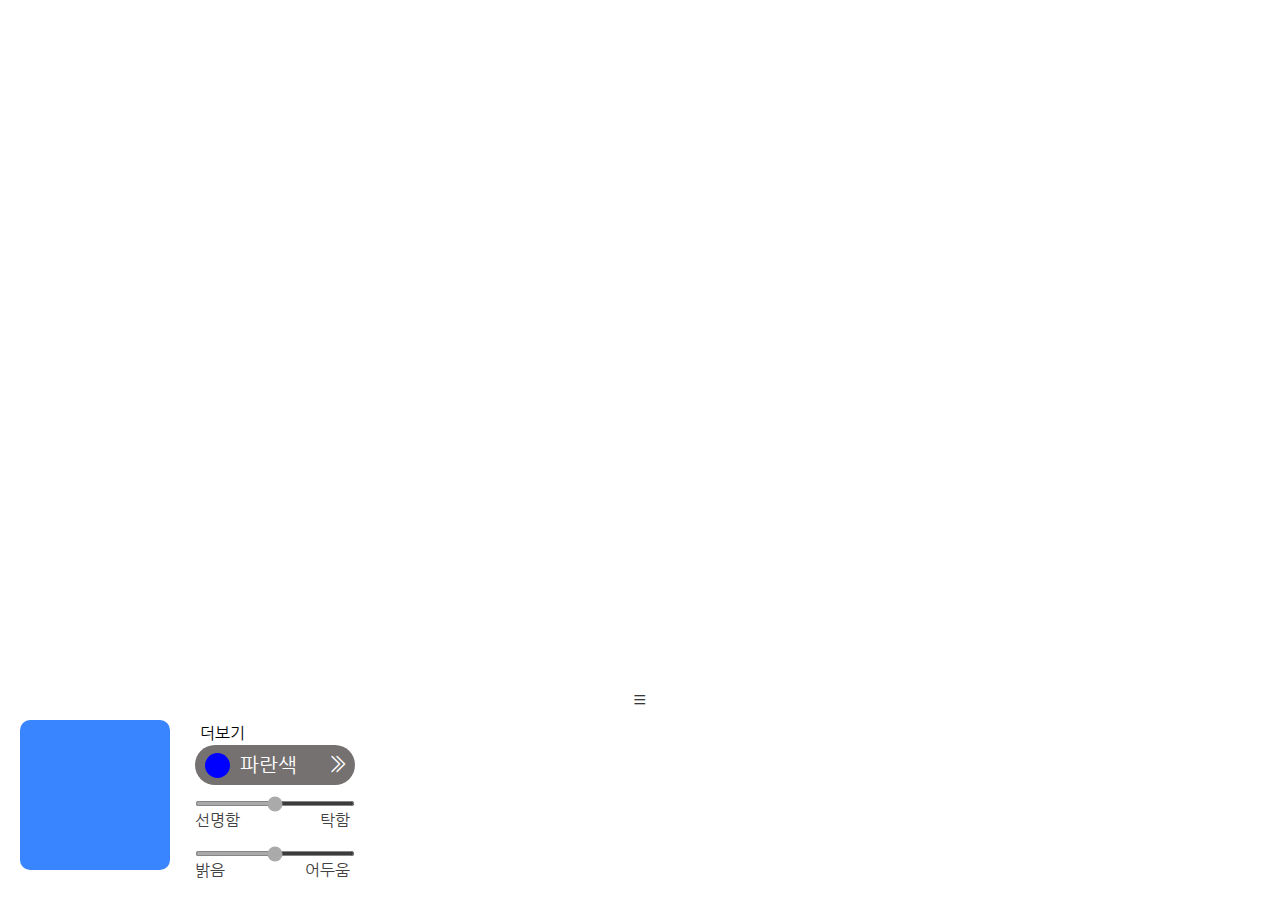
<file: card.html>
<!DOCTYPE html>
<html lang="en">
<head>
    <meta charset="UTF-8">
    <meta http-equiv="X-UA-Compatible" content="IE=edge">
    <meta name="viewport" content="width=device-width, initial-scale=1.0">
    <link rel="stylesheet" href="https://cdn.jsdelivr.net/npm/bootstrap-icons@1.10.5/font/bootstrap-icons.css">
    <link rel="stylesheet" href="css/reset.css">
    <link rel="stylesheet" href="css/card.css">
    <title>card</title>
</head>
<body>
    <footer>
        <card class="container">
            <div class="nav-toggle card-item" id="nav_toggle">
                <i class="bi bi-list"></i>
            </div>

            <div class="contents card-item">
                <div class="color-box"></div>
                <div class="text-box">
                    <span class="more">더보기</span><br>
                    <div class="color-link">
                        <div class="color-link-circle circle"></div>
                        <span class="color-link-text text">파란색</span>
                        <i class="bi bi-chevron-double-right"></i>
                    </div>
                    <div class="chroma-range range">
                        <input type="range" id="chroma" min="0" max="100" value="50" step="1">
                        <div class="txt">
                            <span style="margin-right: 80px;">선명함</span><span>탁함</span>
                        </div>
                    </div>
                    <div class="brightness-range range">
                        <input type="range" id="brightness" min="0" max="100" value="50" step="1"><br>
                        <div class="txt">
                            <span style="margin-right: 80px;">밝음</span><span>어두움</span>
                        </div>
                    </div>
                </div>
            </div>
        </card>
    </footer> 
</body>
    <script src="js/card.js"></script>
</html>
</file>
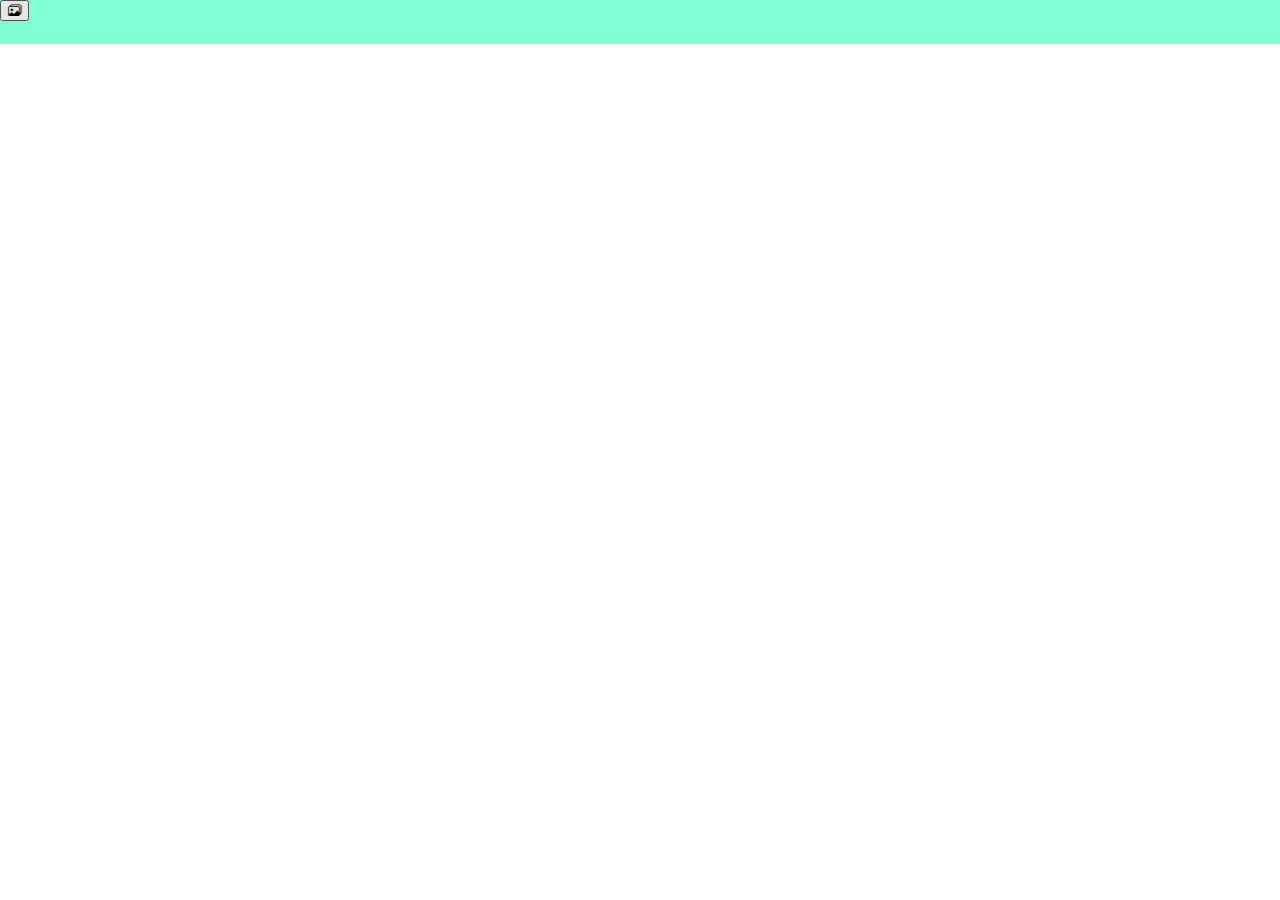
<file: imageupload.html>
<!DOCTYPE html>
<html lang="en">
<head>
    <meta charset="UTF-8">
    <meta http-equiv="X-UA-Compatible" content="IE=edge">
    <meta name="viewport" content="width=device-width, initial-scale=1.0">
    <link rel="stylesheet" href="css/imageupload.css">
    <script src="js/imageupload.js" defer></script>

    <link rel="stylesheet" href="https://cdn.jsdelivr.net/npm/bootstrap-icons@1.10.5/font/bootstrap-icons.css">
    <title>Document</title>
</head>
<body>

    <div class="navbar">
        <button class="btn" id="uploadButton">
            <i class="bi bi-images" class="check-image"></i>
        </button>
    </div>
    <input type="file" id="uploadInput" accept="image" style="display: none;">  <!--폴더와 연결-->
    <div class="show-image" id="previewContainer"></div>   <!--이미지 화면에 나타나게함-->
</body>
</html>
</file>
<file: css/card.css>
/* google fonts */
@import url('https://fonts.googleapis.com/css2?family=Lora:wght@700&family=Nanum+Gothic:wght@400;700;800&family=Noto+Sans+KR:wght@400;500;700&display=swap');

:root {
    /* color */
    --link-color: #757171;

    /* font */
    --body-font: "Nanum Gothic", serif;
    --h1-font-size: 2rem;
    --h2-font-size: 1.5rem;
    --h3-font-size: 1.25rem;
    --normal-font-size: 1rem;   /* 16px */
    --small-font-size: 0.8rem;
    --smaller-font-size: 0.6rem;
    --font-regular: 400;
    --font-bold: 700;
    --font-extra-bold: 800;
}
body {
    font-family: var(--body-font);
}
footer {
    position: fixed;
    bottom: 0;
    width: 100%;
    padding: 10px;
    background-color: #fff;
    border-top-left-radius: 10px;
    border-top-right-radius: 10px;
}

@media screen and (min-width:0) {
    .container {
        text-align: center;
    }
    .card-item {
        padding: 5px 10px;
    }
    .color-box {
        width: 150px;
        height: 150px;
        background-color: #3985FF;
        border-radius: 10px;
        margin-right: 25px;
    }
    .contents {
        display: flex;
        font-size: var(--h3-font-size);
    }
    .text-box {
        text-align: left;
    }
    .color-link {
        display: flex;
        width: 160px;
        height: 40px;
        background-color: var(--link-color);
        border-radius: 20px;
        align-items: center;
        color: #fff;
    }
    .more {
        font-size: var(--normal-font-size);
        padding: 10px 5px;
    }
    .circle {
        margin: 0 10px;
    }
    .text {
        margin-right: 30px;
    }
    .color-link-circle {
        width: 25px;
        height: 25px;
        background-color: blue;
        border-radius: 20px;
    }
    .range {
        font-size: var(--normal-font-size);
        color: #414141;
        padding: 5px 0;
    }
    input {
        width: 160px;
        height: 5px;
        accent-color: #aaa;
    }
    .hidden-card {
        display: none;
    }
}
</file>
<file: css/imageupload.css>
body{
    margin: 0;
    padding: 0;
}

.navbar{
    background-color: aquamarine;
    height: 44px;
}

.show-image{
    top: 44px;
}

.show-image img{
    width: 100%;
}
</file>
